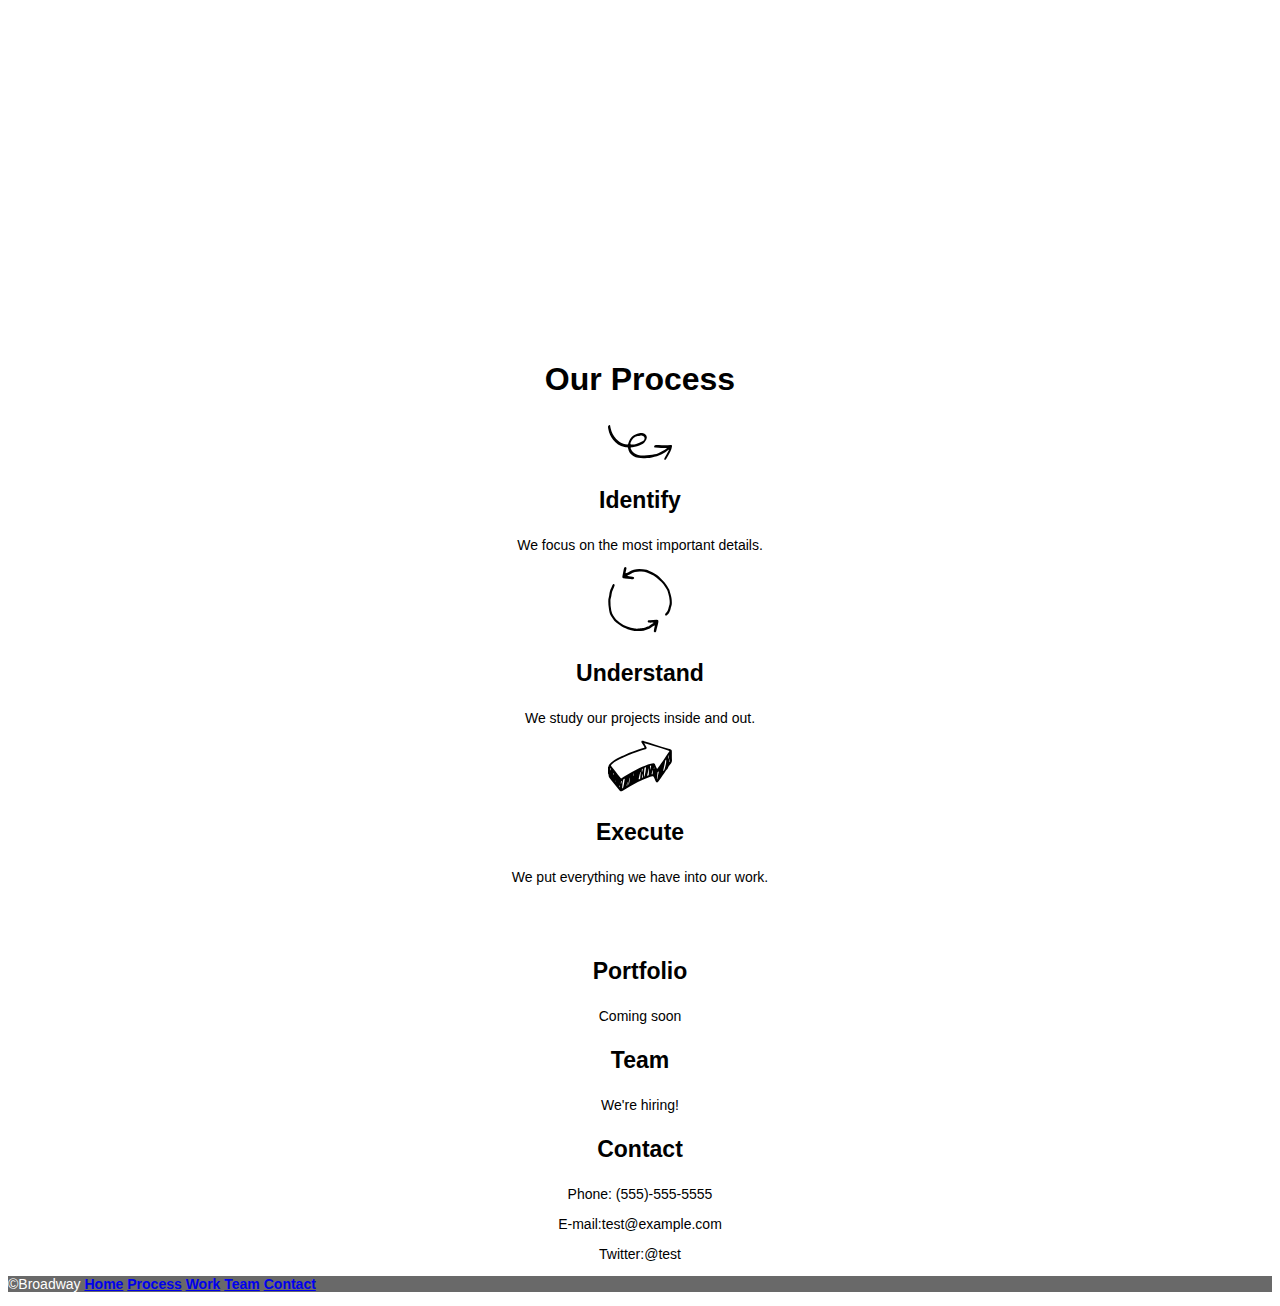
<file: index.html>
<!DOCTYPE html>
<html>
  <head>
    <meta charset="utf-8">
    <title>Broadway</title>
    <link rel="stylesheet" href="resources/css/style.css">
  </head>
  <body>

  <div class="Pic">
    <h1>Broadway Design</h1>
    <p><b><a href="#">Home</a></b></p>
    <p><b><a href="#">About</a></b></p>
    <p><b><a href="#">Work</a></b></p>
    <p><b><a href="#">Team</a></b></p>
    <p><b><a href="#">Contact</a></b></p>
  </div>

  <div class="Page">
    <h2>Our Process</h2>

    <img src="./resources/images/identify.svg" alt="Identify">
    <h3>Identify</h3>
    <p>We focus on the most important details.</p>

    <img src="./resources/images/understand.svg" alt="Understand">
    <h3>Understand</h3>
    <p>We study our projects inside and out.</p>

    <img src="./resources/images/execute.svg" alt="Execute">
    <h3>Execute</h3>
    <p>We put everything we have into our work.</p>
  </div>

  <div class="mid">
    <h3>Designed in New York</h3>
  </div>
    <div class="Page">
      <h3>Portfolio</h3>
      <p>Coming soon</p>

      <h3>Team</h3>
      <p>We're hiring!</p>

      <h3>Contact</h3>
      <p>Phone: (555)-555-5555</p>
      <p>E-mail:test@example.com</p>
      <p>Twitter:@test</p>
  </div>
  <div class="footer">
    <p>&copy;Broadway
    <b><a href="#">Home</a></b>
    <b><a href="#">Process</a></b>
    <b><a href="#">Work</a></b>
    <b><a href="#">Team</a></b>
    <b><a href="#">Contact</a></b></p>
    </div>
    </body>
</html>
</file>
<file: resources/css/style.css>
body{
  text-align: center;
  font-family: helvetica;
}

.Pic, .mid{
  background-image:url(https://s3.amazonaws.com/codecademy-content/programs/freelance-one/broadway/images/the-flatiron-building.png);
}

.Pic h1{
  font-size: 70px;
  font-weight: bold;
  color: white;
}

.Pic a{
  font-size: 18px;
  color: white;
}

.mid h3{
  font-size: 23px;
  font-weight: bold;
  color: white;
}

.footer {
  background-color: dimgrey;
  font-size: 11px;
  color: white;
  text-align: left;
}

h2{
  font-size: 32px;
  font-weight: bold;
}

h3{
  font-size: 23px;
  font-weight: bold;
}

p{
  font-size: 14px;
}
</file>
